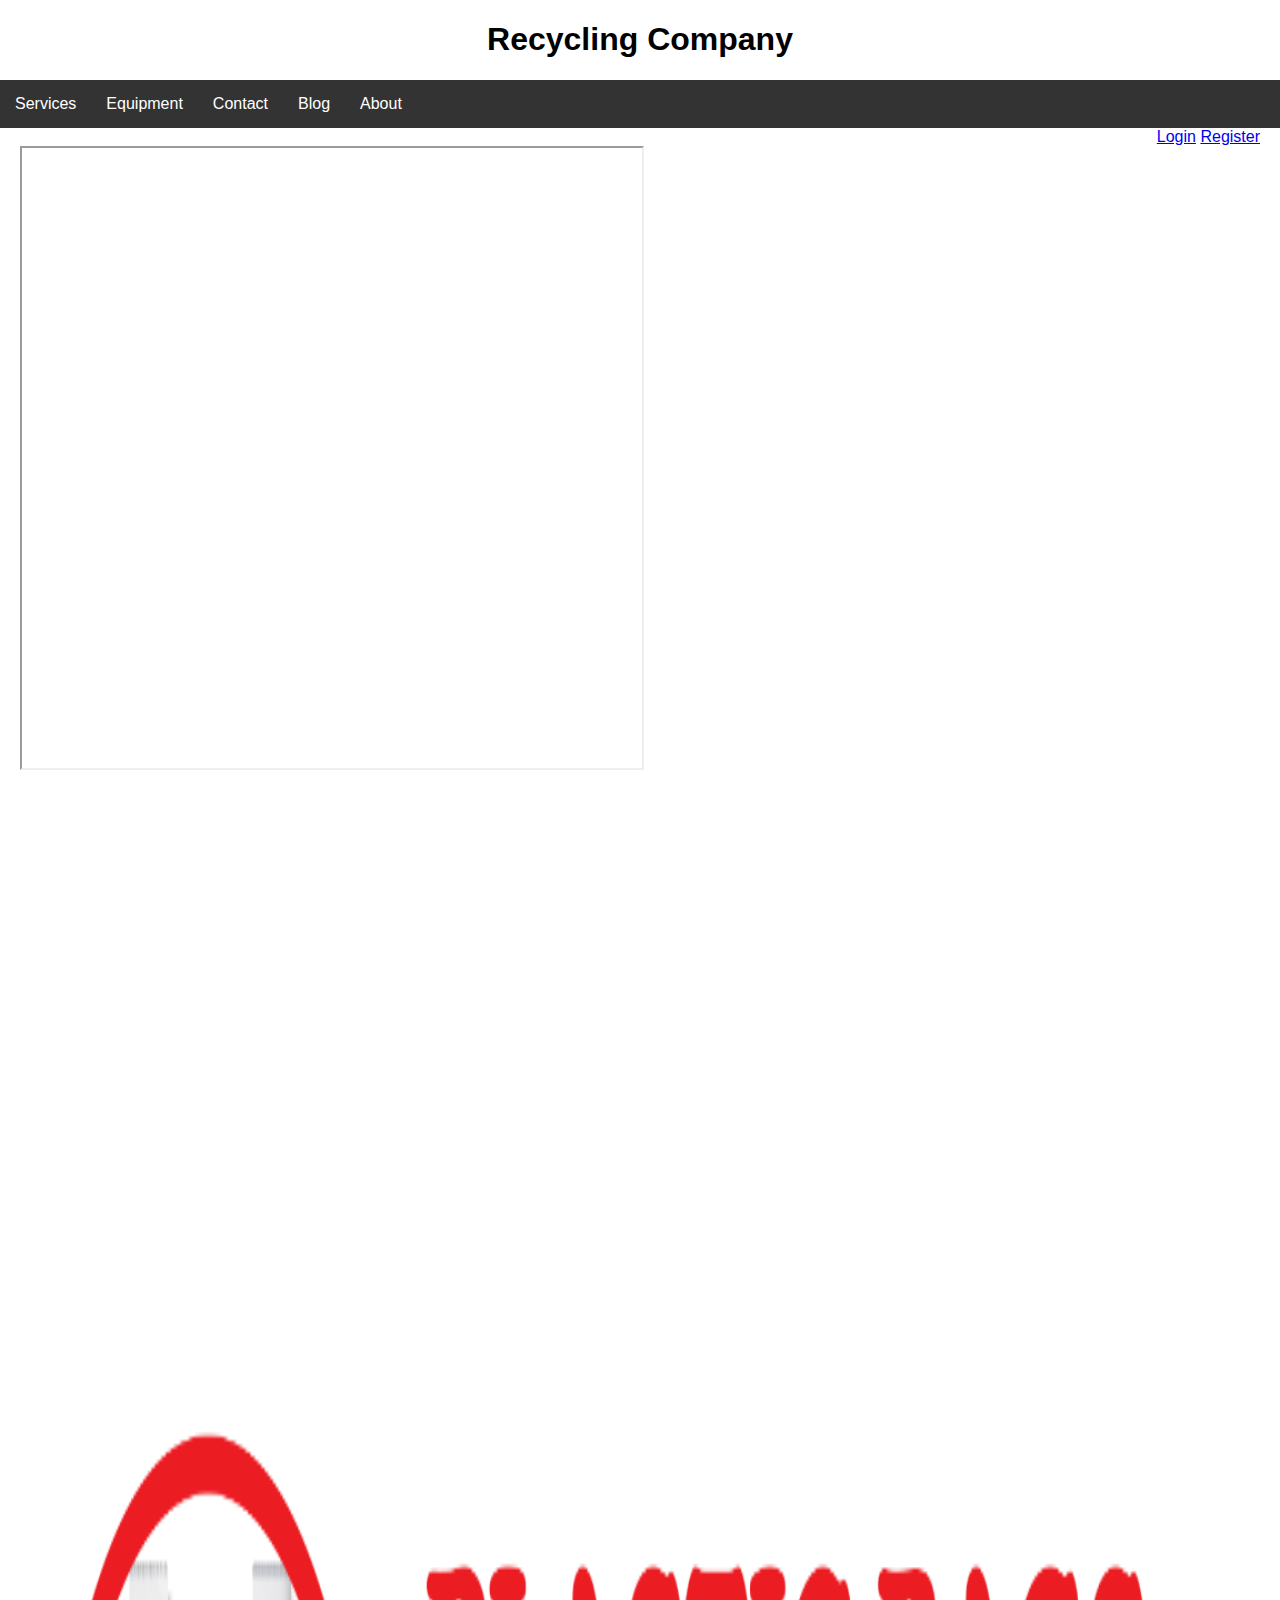
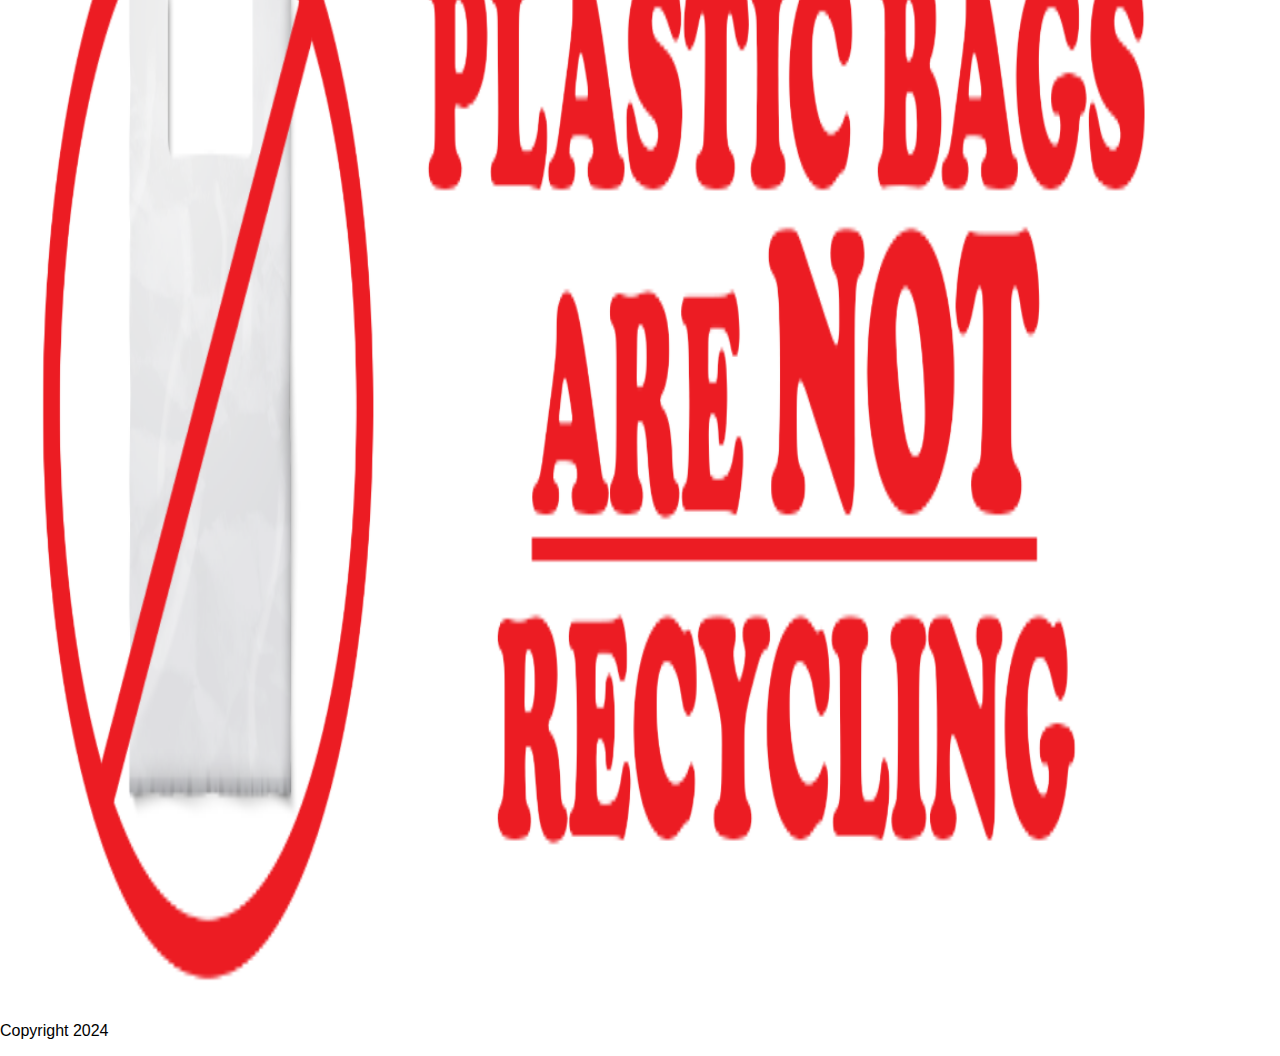
<file: index.html>
<!DOCTYPE html>
<html lang="en">
<head>
  <meta charset="UTF-8">
  <title>Recycling Company</title>
  <link rel="stylesheet" href="Styles/styles.css">
</head>
<body>

  <h1>Recycling Company</h1>

  <nav class="navbar">
    <ul>
      <li><a href="Pages/services.html">Services</a></li>
      <li><a href="Pages/equipment.html">Equipment</a></li>
      <li><a href="Pages/contact.html">Contact</a></li>
      <li><a href="Pages/blog.html">Blog</a></li>
      <li><a href="Pages/about.html">About</a></li>
    </ul>
  </nav>

  <main>
    <div align="right">
      <label for="loginLink" class="loginLink"><a href="Pages/login.html">Login</a></label>
      <input type="checkbox" id="loginLink" style="display: none;">

      <label for="registerLink" class="registerLink"><a href="Pages/register.html">Register</a></label>
      <input type="checkbox" id="registerLink" style="display: none;">
    </div>

    <div style="left: 0; width: 100%; height: 100; position: relative; padding-bottom: 100%;"><iframe src="https://www.youtube.com/embed/QNZT8sMmgwg?rel=0&start=6&cc_load_policy=1" style="top: 50; left: 0; width: 50%; height: 50%; position: absolute;" allowfullscreen scrolling="no" allow="accelerometer; clipboard-write; encrypted-media; gyroscope; picture-in-picture; web-share;"></iframe></div>
    <p><img src="Images/plasticnorecycle.png" alt="SLOW DOWN TO GET AROUND" style="width:1200px;height:1200px;"></p>
  </main>

  <footer>
    <p>Copyright 2024</p>
  </footer>

  <script>
    document.querySelector('.loginLink').addEventListener('click', function() {
        const checkbox = document.getElementById('loginLink');

        if (checkbox.checked) {
            checkbox.checked = false;
            linkContent.style.display = 'none';
            window.location.href = 'Pages/login.html';
        } else {
            checkbox.checked = true;
            linkContent.style.display = 'block';
        }
    });

    document.querySelector('.registerLink').addEventListener('click', function() {
        const checkbox = document.getElementById('registerLink');

        if (checkbox.checked) {
            checkbox.checked = false;
            window.location.href = 'Pages/register.html';
        } else {
            checkbox.checked = true;
        }
    });
  </script>
</body>
</html>
</file>
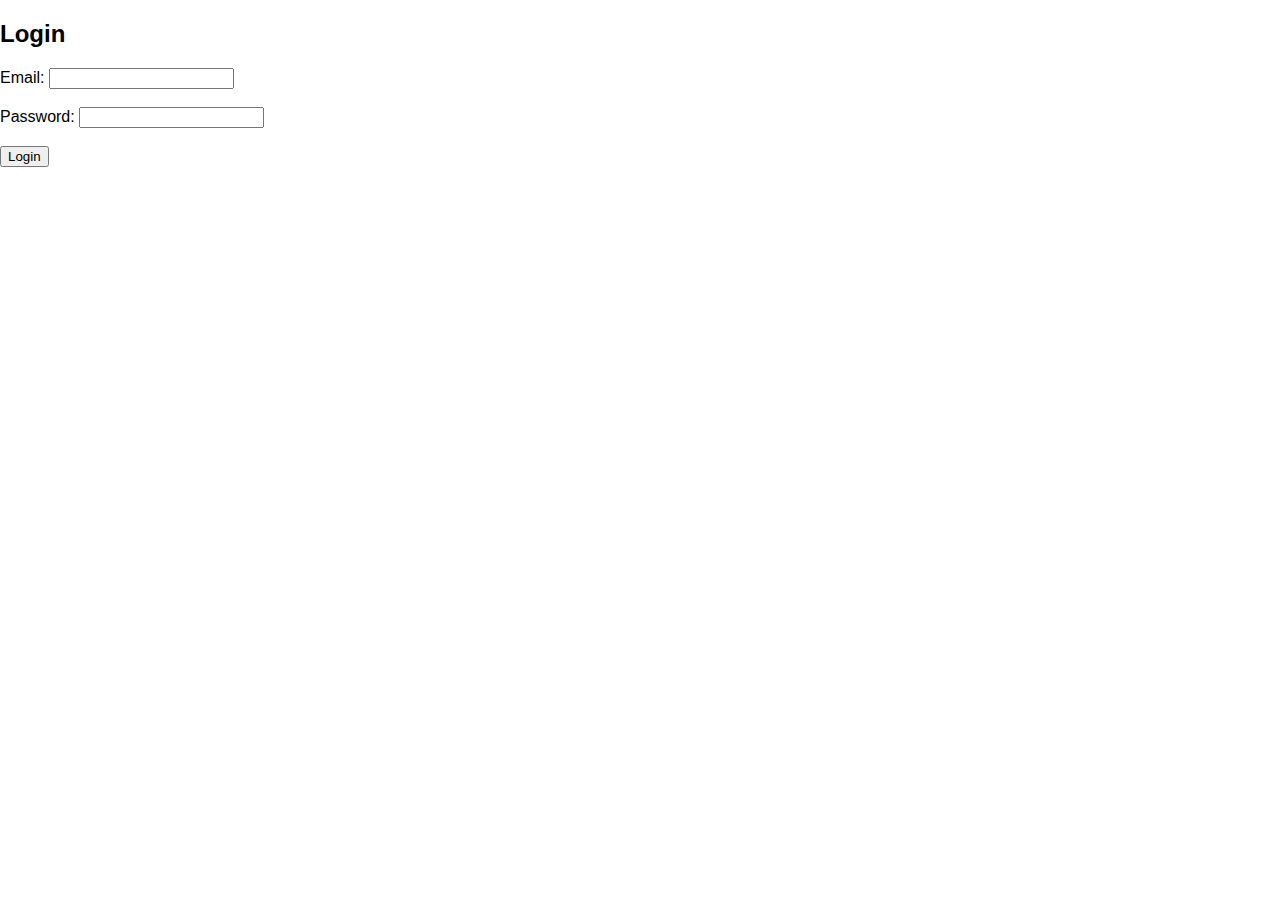
<file: Pages/login.html>
<!DOCTYPE html>
<html lang="en">

<head>
    <meta charset="UTF-8">
    <title>Login</title>
    <link rel="stylesheet" href="../Styles/styles.css">
</head>

<body>

    <h2>Login</h2>

    <form onsubmit="handleSubmit(event)">
        <label for="email">Email:</label>
        <input type="email" id="email" name="email" required><br><br>

        <label for="password">Password:</label>
        <input type="password" id="password" name="password" required><br><br>

        <input type="submit" value="Login">
    </form>

    <script>
        async function loginUser(email, password) {
            const apiUrl = 'http://132.145.10.120:6003/v1/loginUser';

            const encodedEmail = encodeURIComponent(email);
            const encodedPassword = encodeURIComponent(password);

            const loginUrl = `${apiUrl}?email=${encodedEmail}&password=${encodedPassword}`;

            try {
                const response = await fetch(loginUrl, {
                    method: 'GET',
                    headers: {}
                });
                
                if (response.ok) {
                    const data = await response.json();

                    console.log('Login successful:', data);

                    window.location.href = '/member.html';
                } else {
                    console.error('Login failed:', response.statusText);
                }
            } catch (error) {
                console.error('Error:', error);
            }
        }

        function handleSubmit(event) {
            event.preventDefault();
            const email = document.getElementById('email').value;
            const password = document.getElementById('password').value;
            loginUser(email, password);
        }
    </script>

</body>

</html>
</file>
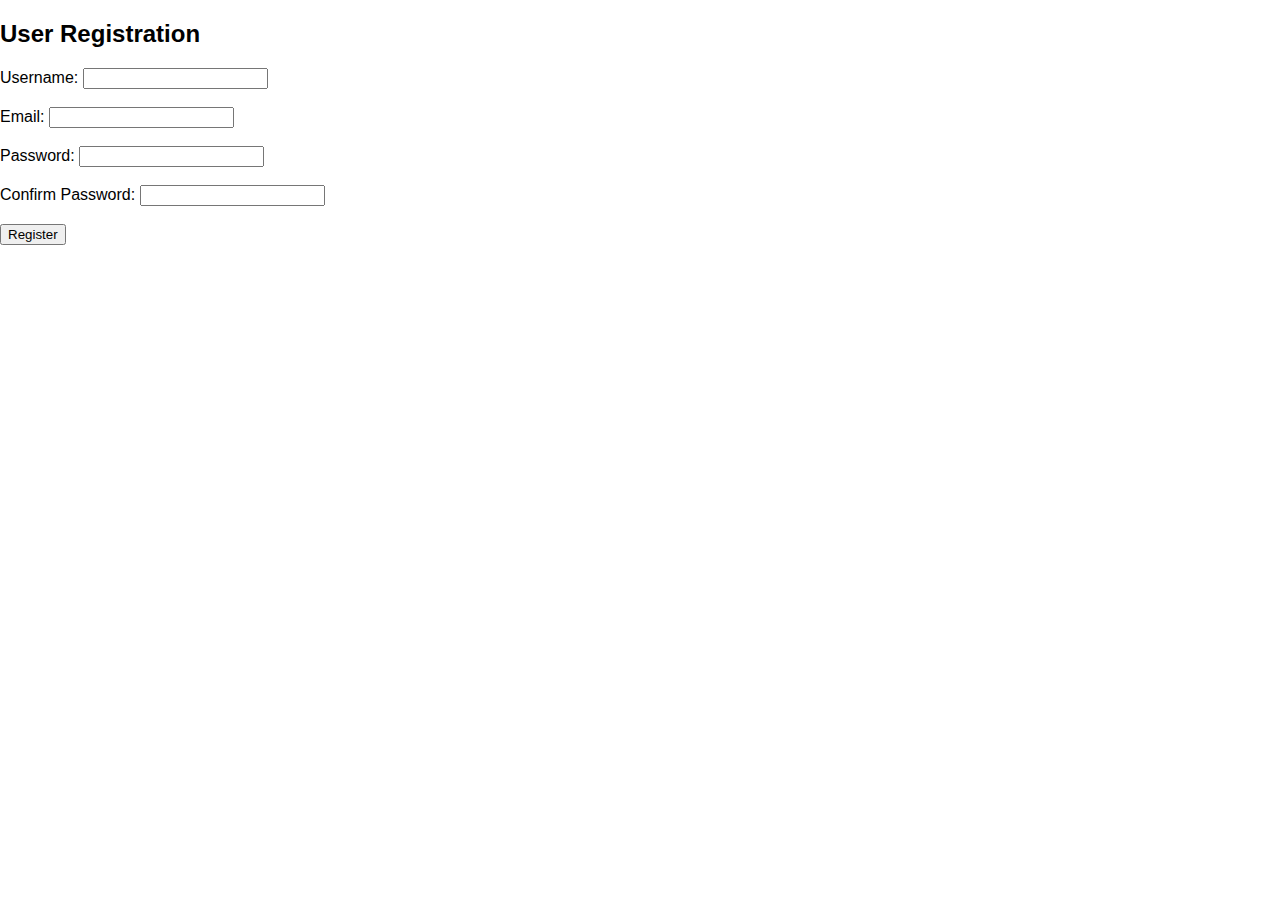
<file: Pages/register.html>
<!DOCTYPE html>
<html lang="en">

<head>
    <meta charset="UTF-8">
    <title>Register</title>
    <link rel="stylesheet" href="../Styles/styles.css">
</head>

<body>

    <h2>User Registration</h2>

    <form action="register.php" method="post">
        <label for="username">Username:</label>
        <input type="text" id="username" name="username" required><br><br>

        <label for="email">Email:</label>
        <input type="email" id="email" name="email" required><br><br>

        <label for="password">Password:</label>
        <input type="password" id="password" name="password" required><br><br>

        <label for="password">Confirm Password:</label>
        <input type="password" id="confirmPassword" name="confirmPassword" required><br><br>

        <input type="submit" value="Register">
    </form>

    <script>
        function validatePassword() {
            var password = document.getElementById("password").value;
            var confirmPassword = document.getElementById("confirmPassword").value;
            if (password != confirmPassword) {
                alert("Passwords do not match!");
                return false;
            }
            return true;
        }

        async function registerUser(username, email, password) {
            const apiUrl = 'http://132.145.10.120:6003/v1/registerUser';
            
            const encodedUsername = encodeURIComponent(username);
            const encodedEmail = encodeURIComponent(email);
            const encodedPassword = encodeURIComponent(password);

            const loginUrl = `${apiUrl}?username=${encodedUsername}?email=${encodedEmail}&password=${encodedPassword}`;

            try {
                const response = await fetch(loginUrl, {
                    method: 'GET',
                    headers: {}
                });
                
                if (response.ok) {
                    const data = await response.json();

                    console.log('Registration successful:', data);

                    window.location.href = '/login.html';
                } else {
                    console.error('Registration failed:', response.statusText);
                }
            } catch (error) {
                console.error('Error:', error);
            }
        }

        function handleSubmit(event) {
            event.preventDefault();
            const username = document.getElementById('username').value;
            const email = document.getElementById('email').value;
            const password = document.getElementById('password').value;
            registerUser(username, email, password);
        }
    </script>

</body>

</html>
</file>
<file: Styles/styles.css>
body {
    font-family: Arial, sans-serif;
    margin: 0;
}

main {
    margin-left: 20px;
    margin-right: 20px;
}

h1 {
    text-align: center;
}

.navbar ul {
    list-style-type: none;
    background-color: #333;
    padding: 0;
    margin: 0;
    overflow: hidden;
}

.navbar a {
    color: white;
    text-decoration: none;
    padding: 15px;
    display: block;
    text-align: center;
}

.navbar a:hover {
    background-color: #ddd;
    color: black;
}

.navbar li {
    float: left;
}

.customLink {
    color: blue;
    text-decoration: underline;
    cursor: pointer;
}
</file>
